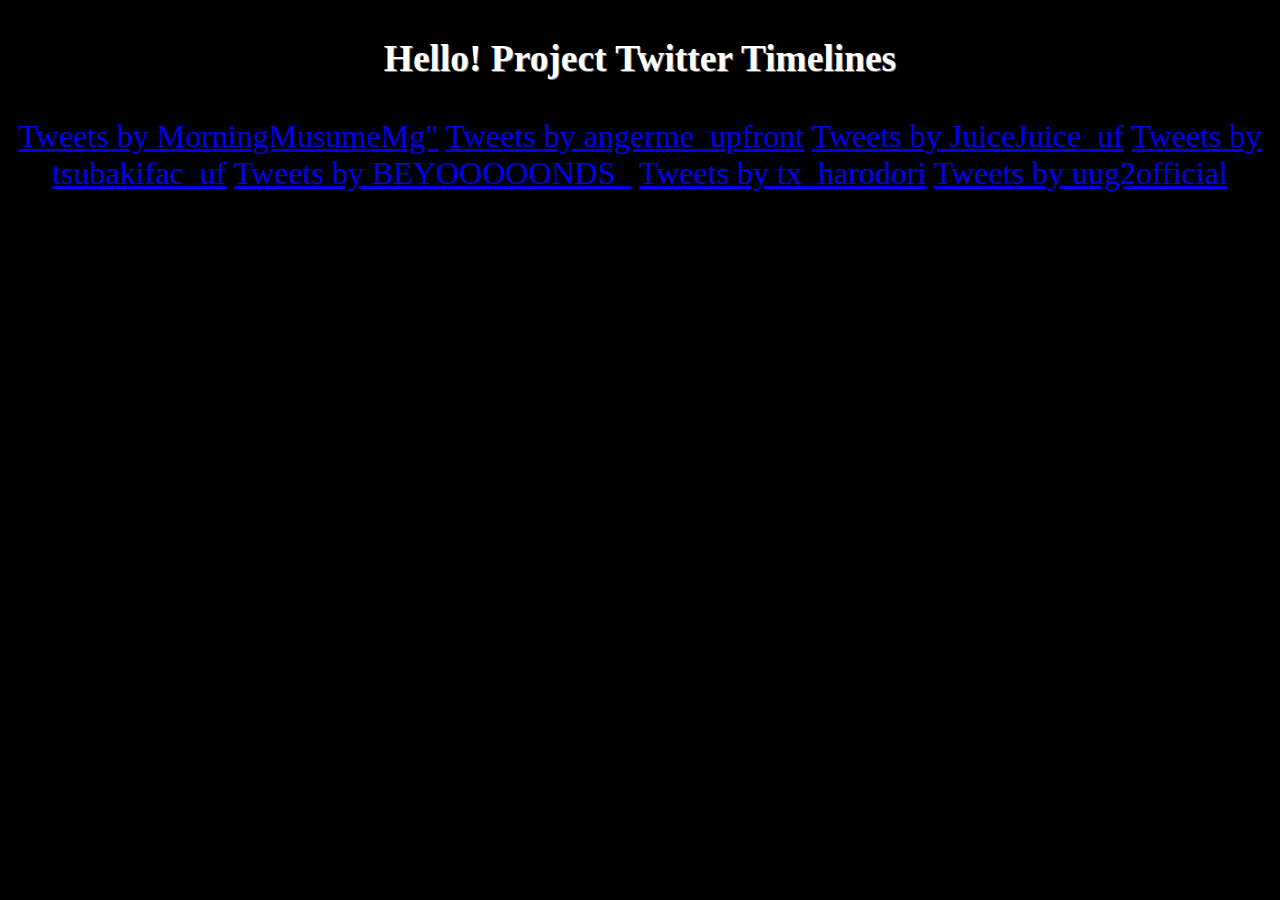
<file: index.html>
<!DOCTYPE html>
<html lang="en">

<head>
  <meta charset="utf-8">
  <title>Hello! Project Twitter Timelines</title>
  <link rel="icon" href="favicon.ico">
  <link rel="stylesheet" href="style.css" media="screen" title="no title" charset="utf-8">
</head>

<body>

  
  <div id="main">
  <h3>Hello! Project Twitter Timelines</h3>

  <a class="twitter-timeline" data-width="600" data-height="900" data-theme="dark"
  href="https://twitter.com/MorningMusumeMg">Tweets by MorningMusumeMg"</a>

  <a class="twitter-timeline" data-width="600" data-height="900" data-theme="dark"
  href="https://twitter.com/angerme_upfront">Tweets by angerme_upfront</a>

  <a class="twitter-timeline" data-width="600" data-height="900" data-theme="dark"
    href="https://twitter.com/JuiceJuice_uf">Tweets by JuiceJuice_uf</a>

  <a class="twitter-timeline" data-width="600" data-height="900" data-theme="dark"
    href="https://twitter.com/tsubakifac_uf">Tweets by tsubakifac_uf</a>
  
  <a class="twitter-timeline" data-width="600" data-height="900" data-theme="dark"
    href="https://twitter.com/BEYOOOOONDS_">Tweets by BEYOOOOONDS_</a>
  
  <a class="twitter-timeline" data-width="600" data-height="900" data-theme="dark"
    href="https://twitter.com/tx_harodori">Tweets by tx_harodori</a>
    
  <a class="twitter-timeline" data-width="600" data-height="900" data-theme="dark"
    href="https://twitter.com/uug2official">Tweets by uug2official</a>

  

  <script async src="https://platform.twitter.com/widgets.js" charset="utf-8"></script>


  </div>

 

  <script type="text/javascript">
    document.body.click();

  </script>
</body>

</html>
</file>
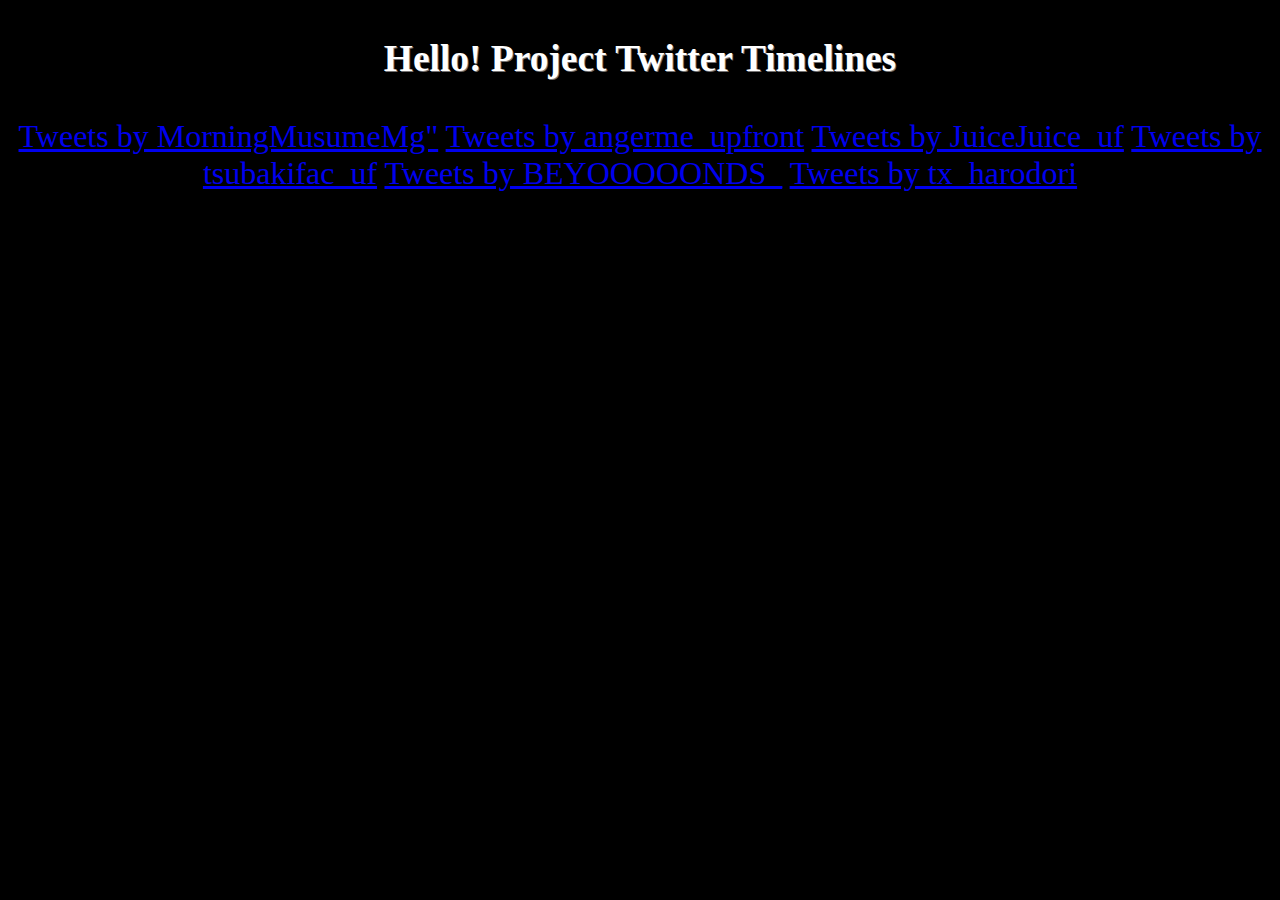
<file: idols.html>
<!DOCTYPE html>
<html lang="en">

<head>
  <meta charset="utf-8">
  <title>Hello! Project Twitter Timelines</title>
  <link rel="icon" href="favicon.ico">
  <link rel="stylesheet" href="style.css" media="screen" title="no title" charset="utf-8">
</head>

<body>

  
  <div id="main">
  <h3>Hello! Project Twitter Timelines</h3>

  <a class="twitter-timeline" data-width="600" data-height="900" data-theme="dark"
  href="https://twitter.com/MorningMusumeMg">Tweets by MorningMusumeMg"</a>

  <a class="twitter-timeline" data-width="600" data-height="900" data-theme="dark"
  href="https://twitter.com/angerme_upfront">Tweets by angerme_upfront</a>

  <a class="twitter-timeline" data-width="600" data-height="900" data-theme="dark"
    href="https://twitter.com/JuiceJuice_uf">Tweets by JuiceJuice_uf</a>

  <a class="twitter-timeline" data-width="600" data-height="900" data-theme="dark"
    href="https://twitter.com/tsubakifac_uf">Tweets by tsubakifac_uf</a>
  

  <a class="twitter-timeline" data-width="600" data-height="900" data-theme="dark"
    href="https://twitter.com/BEYOOOOONDS_">Tweets by BEYOOOOONDS_</a>

  
  <a class="twitter-timeline" data-width="600" data-height="900" data-theme="dark"
    href="https://twitter.com/tx_harodori">Tweets by tx_harodori</a>
  

  <script async src="https://platform.twitter.com/widgets.js" charset="utf-8"></script>


  </div>

 

  <script type="text/javascript">
    document.body.click();

  </script>
</body>

</html>
</file>
<file: style.css>
html {
    background-color: black;
    color: white;
}

body {

    font-size: 2em;
}

a:visited {
    color: rgb(102, 205, 170);
}

.a{
  padding: 6px;
}

#main{
    text-align: center;
}
h3{
    text-shadow: 1px 1px rgb(116, 114, 114);
}
</file>
